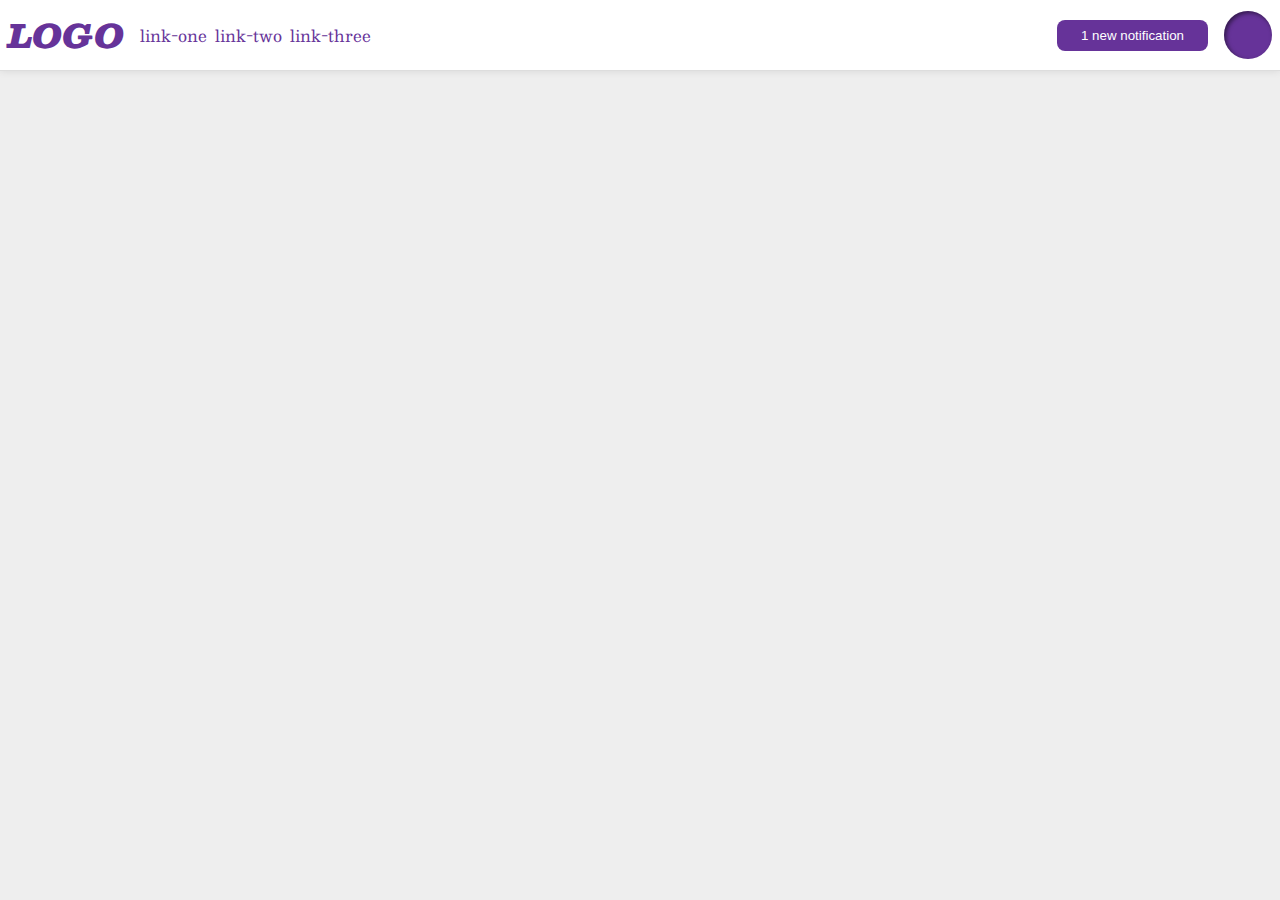
<file: foundations/flex/03-flex-header-2/index.html>
<!DOCTYPE html>
<html lang="en">
  <head>
    <meta charset="UTF-8">
    <meta http-equiv="X-UA-Compatible" content="IE=edge">
    <meta name="viewport" content="width=device-width, initial-scale=1.0">
    <title>Flex Header 2</title>
    <link rel="stylesheet" href="style.css">
  </head>
  <body>
    <div class="header">
      <div class="left">
      <div class="logo">
        LOGO
      </div>
      <ul class="links">
        <li><a href="https://google.com">link-one</a></li>
        <li><a href="https://google.com">link-two</a></li>
        <li><a href="https://google.com">link-three</a></li>
      </ul>
      </div>
      <div class="right">
      <button class="notifications">
        1 new notification
      </button>
      <div class="profile-image"></div>
      </div>
    </div>
  </body>
</html>
</file>
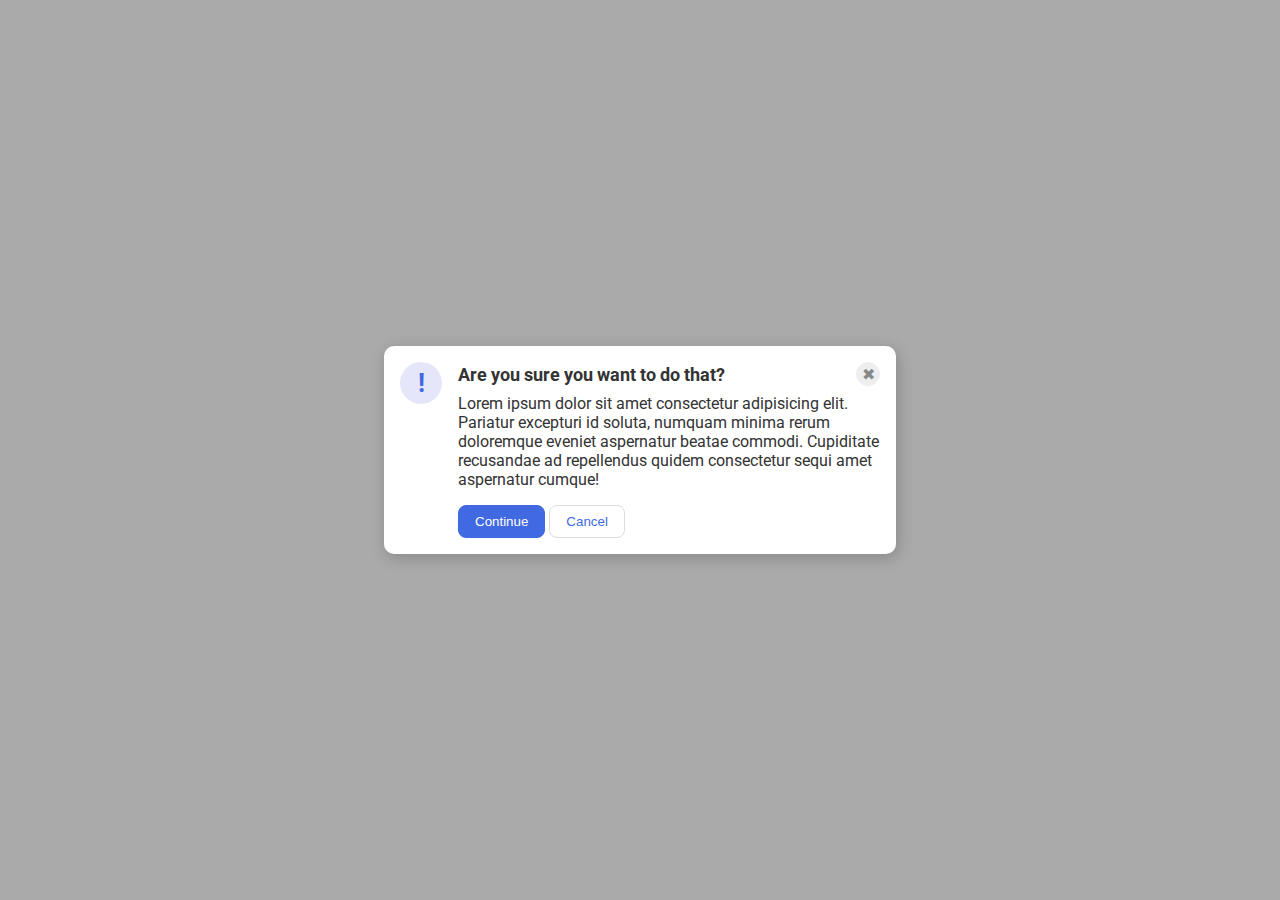
<file: foundations/flex/05-flex-modal/index.html>
<!DOCTYPE html>
<html lang="en">
  <head>
    <meta charset="UTF-8">
    <meta http-equiv="X-UA-Compatible" content="IE=edge">
    <meta name="viewport" content="width=device-width, initial-scale=1.0">
    <link rel="stylesheet" href="style.css">
    <title>Modal</title>
  </head>
  <body>
    <div class="modal">
      <div class="icon">!</div>
      <div class="overlay">
        <div class="header">Are you sure you want to do that?
          <button class="close-button">✖</button>
        </div>
        <div class="text">Lorem ipsum dolor sit amet consectetur adipisicing elit. Pariatur excepturi id soluta, numquam minima rerum doloremque eveniet aspernatur beatae commodi. Cupiditate recusandae ad repellendus quidem consectetur sequi amet aspernatur cumque!</div>
        <button class="continue">Continue</button>
        <button class="cancel">Cancel</button>
      </div>
    </div>
  </body>
</html>
</file>
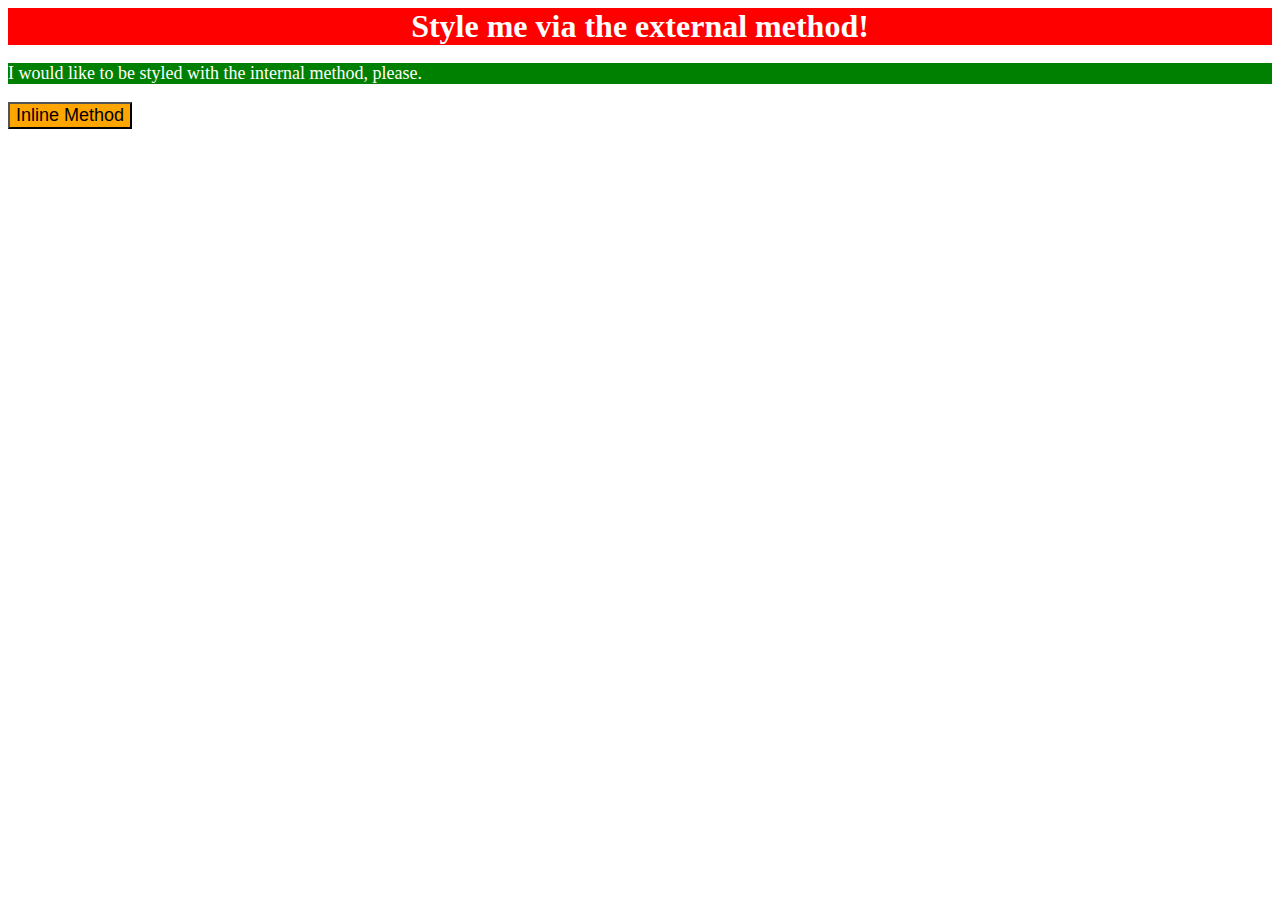
<file: foundations/intro-to-css/01-css-methods/index.html>
<!DOCTYPE html>
<html lang="en">
  <head>
    <meta charset="UTF-8">
    <meta http-equiv="X-UA-Compatible" content="IE=edge">
    <meta name="viewport" content="width=device-width, initial-scale=1.0">
    <link rel="stylesheet" href="styles.css">
    <title>Methods for Adding CSS</title>
  </head>
  <body>
    <div>Style me via the external method!</div>
    <p>I would like to be styled with the internal method, please.</p>
    <button>Inline Method</button>
  </body>
</html>
</file>
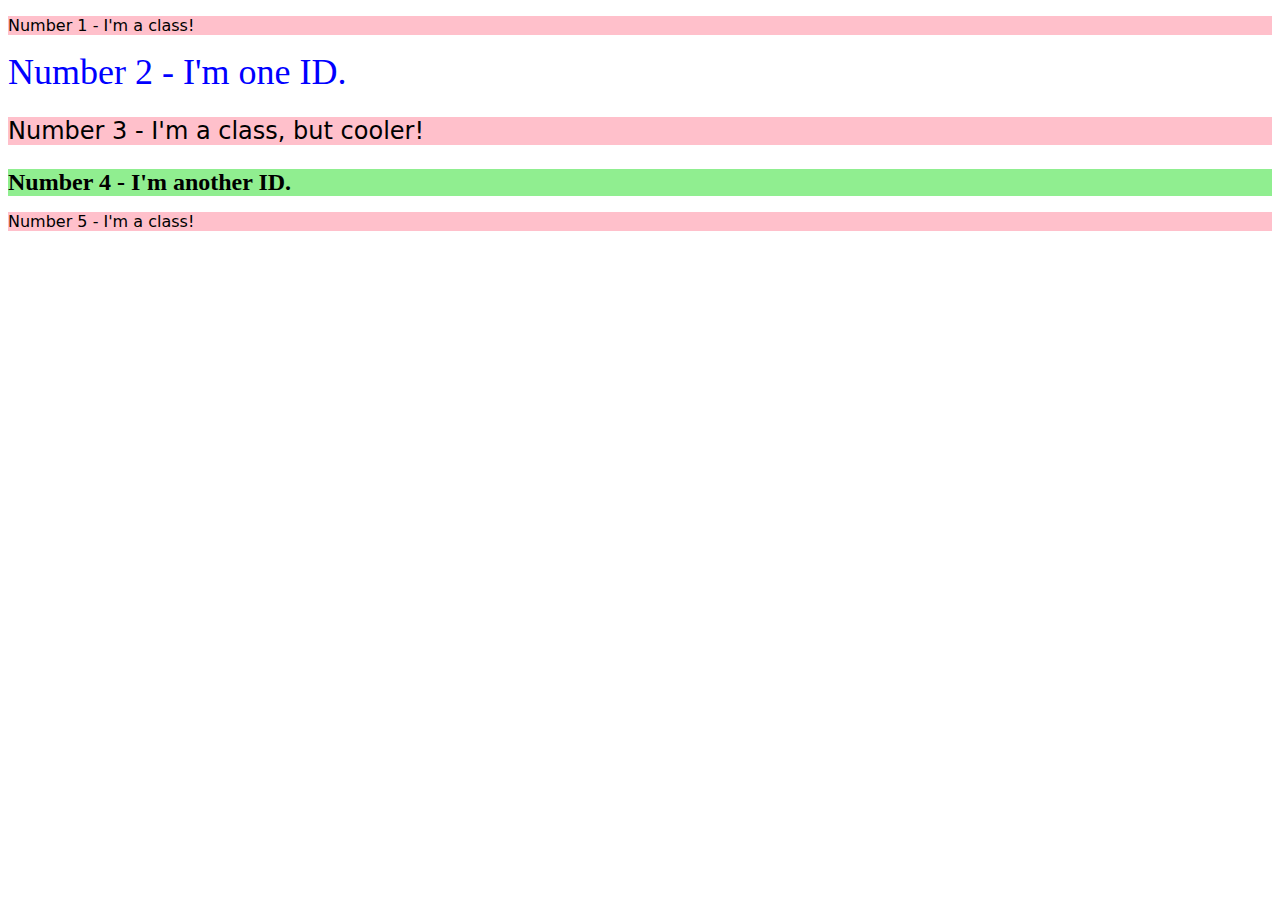
<file: foundations/intro-to-css/02-class-id-selectors/index.html>
<!DOCTYPE html>
<html lang="en">
  <head>
    <meta charset="UTF-8">
    <meta http-equiv="X-UA-Compatible" content="IE=edge">
    <meta name="viewport" content="width=device-width, initial-scale=1.0">
    <title>Class and ID Selectors</title>
    <link rel="stylesheet" href="style.css">
  </head>
  <body>
    <p class="odd">Number 1 - I'm a class!</p>
    <div id="second">Number 2 - I'm one ID.</div>
    <p class="odd third">Number 3 - I'm a class, but cooler!</p>
    <div id="fourth">Number 4 - I'm another ID.</div>
    <p class="odd">Number 5 - I'm a class!</p>
  </body>
</html>
</file>
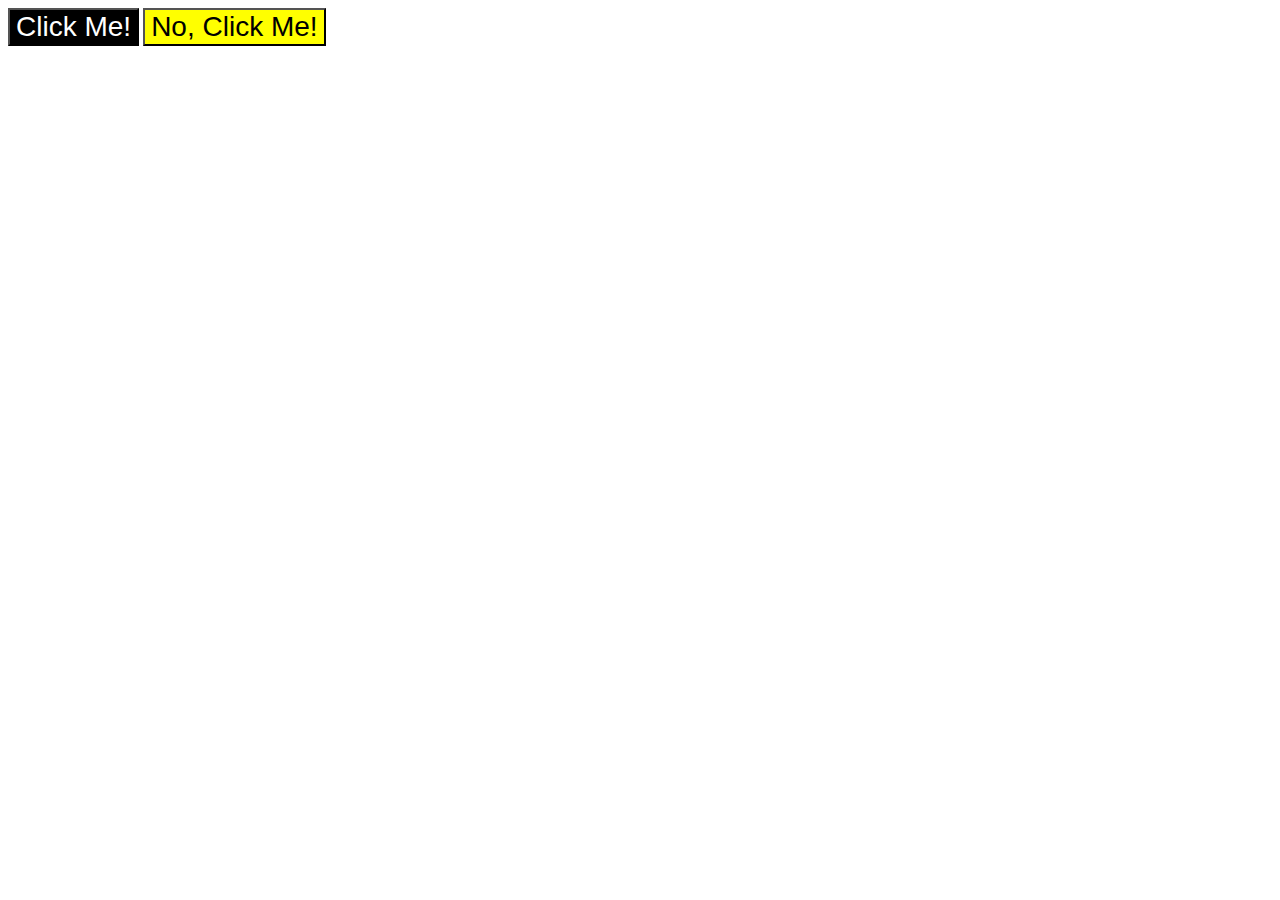
<file: foundations/intro-to-css/03-grouping-selectors/index.html>
<!DOCTYPE html>
<html lang="en">
  <head>
    <meta charset="UTF-8">
    <meta http-equiv="X-UA-Compatible" content="IE=edge">
    <meta name="viewport" content="width=device-width, initial-scale=1.0">
    <title>Grouping Selectors</title>
    <link rel="stylesheet" href="style.css">
  </head>
  <body>
    <button class="button yes">Click Me!</button>
    <button class="button no">No, Click Me!</button>
  </body>
</html>
</file>
<file: foundations/flex/03-flex-header-2/style.css>
/* this is some magical font-importing.  
you'll learn about it later. */
@import url('https://fonts.googleapis.com/css2?family=Besley:ital,wght@0,400;1,900&display=swap');

body {
  margin: 0;
  background: #eee;
  font-family: Besley, serif;
}

.header {
  background: white;
  border-bottom: 1px solid #ddd;
  box-shadow: 0 0 8px rgba(0,0,0,.1);
  display: flex;
  justify-content: space-between;
  padding: 8px;
}

.profile-image {
  background: rebeccapurple;
  box-shadow: inset 2px 2px 4px rgba(0,0,0,.5);
  border-radius: 50%;
  width: 48px;
  height: 48px;
}

.logo {
  color: rebeccapurple;
  font-size: 32px;
  font-weight: 900;
  font-style: italic;
}

button {
  border: none;
  border-radius: 8px;
  background: rebeccapurple;
  color: white;
  padding: 8px 24px;
  
}

a {
  /* this removes the line under our links */
  text-decoration: none;
  color: rebeccapurple;
}

ul {
  list-style-type: none;
  display: flex;
  margin: 0;
  padding: 0;
  gap: 8px;
}
.left, .right {
  display: flex;
  align-items: center;
  gap: 16px;
}
</file>
<file: foundations/flex/05-flex-modal/style.css>
@import url('https://fonts.googleapis.com/css2?family=Roboto:wght@400;700&display=swap');

html, body {
  height: 100%;
}

body {
  font-family: Roboto, sans-serif;
  margin: 0;
  background: #aaa;
  color: #333;
  /* I'll give you this one for free lol */
  display: flex;
  align-items: center;
  justify-content: center;
}

.modal {
  background: white;
  width: 480px;
  border-radius: 10px;
  box-shadow: 2px 4px 16px rgba(0,0,0,.2);
  display: flex;
  gap: 16px;
  padding: 16px;
}

.icon {
  color: royalblue;
  font-size: 26px;
  font-weight: 700;
  background: lavender;
  width: 42px;
  height: 42px;
  border-radius: 50%;
  display: flex;
  align-items: center;
  justify-content: center;
  flex-shrink: 0;
}

.close-button {
  background: #eee;
  border-radius: 50%;
  color: #888;
  font-weight: 400;
  font-size: 16px;
  height: 24px;
  width: 24px;
  display: flex;
  align-items: center;
  justify-content: center;
  border: 1px solid #eee;
  padding: 0;
}

button {
  cursor: pointer;
  padding: 8px 16px;
  border-radius: 8px;
}

button.continue {
  background: royalblue;
  border: 1px solid royalblue;
  color: white;
}

button.cancel {
  background: white;
  border: 1px solid #ddd;
  color: royalblue;
}

.header{
  display: flex;
  align-items: center;
  justify-content: space-between;
  font-size: 18px;
  font-weight: 700;
  margin-bottom: 8px;
}
.text {
  margin-bottom: 16px;
}
</file>
<file: foundations/intro-to-css/01-css-methods/styles.css>
div {
    background-color: red;
    color: white;
    font-size: 32px;
    text-align: center;
    font-weight: bold;
}
p {
    background-color: green;
    color: white;
    font-size: 18px;
}
button {
    background-color: orange;
    font-size: 18px;
}
</file>
<file: foundations/intro-to-css/02-class-id-selectors/style.css>
.odd {
    background-color: pink;
    font-family: "Verdana", "Dejavu Sans", "sans-serif";
}
#second {
    color: blue;
    font-size: 36px;
}
.third {
    font-size: 24px;
}
#fourth {
    background-color: lightgreen;
    font-size: 24px;
    font-weight: bold;
}
</file>
<file: foundations/intro-to-css/03-grouping-selectors/style.css>
.button.yes {
    background-color: black;
    color: white;
}

.button.no {
    background-color: yellow
}

.button {
    font-size: 28px;
    font-family: "Helvetica", "times new roman", "sans-serif";
}
</file>
